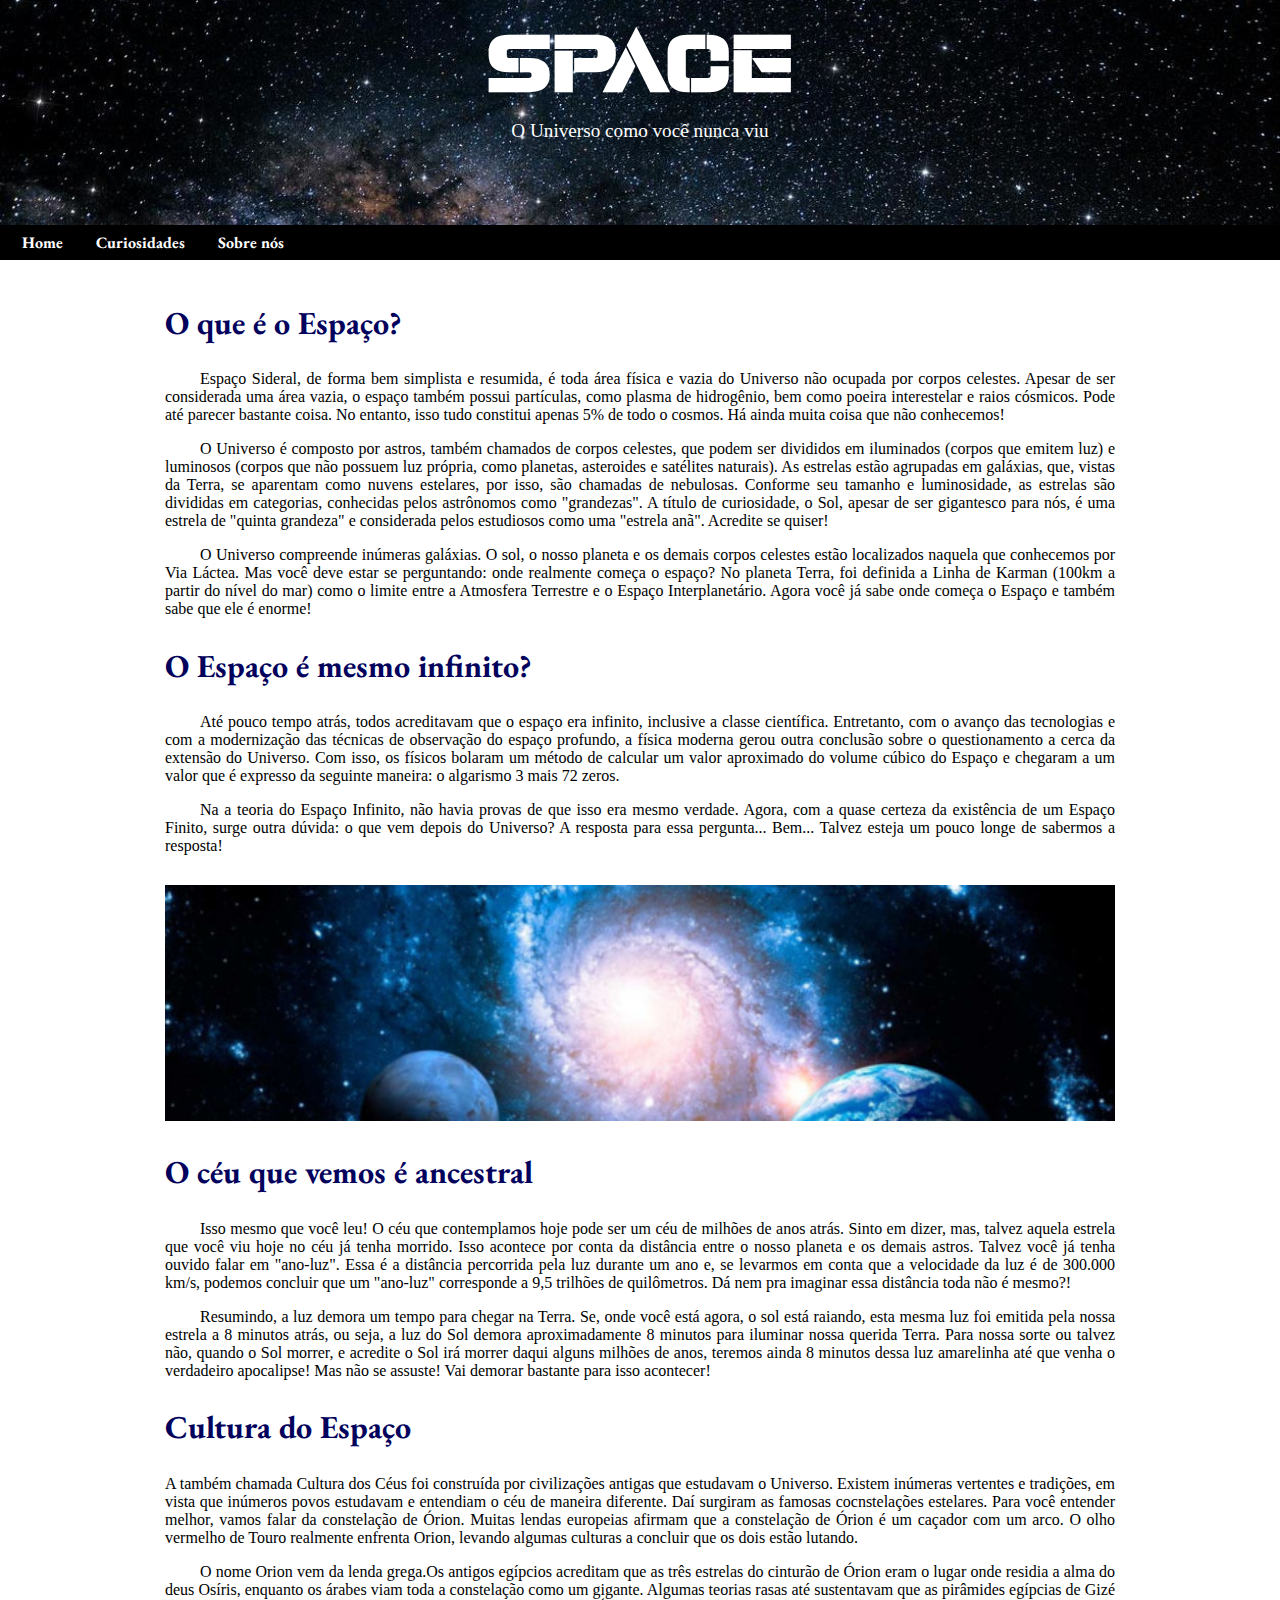
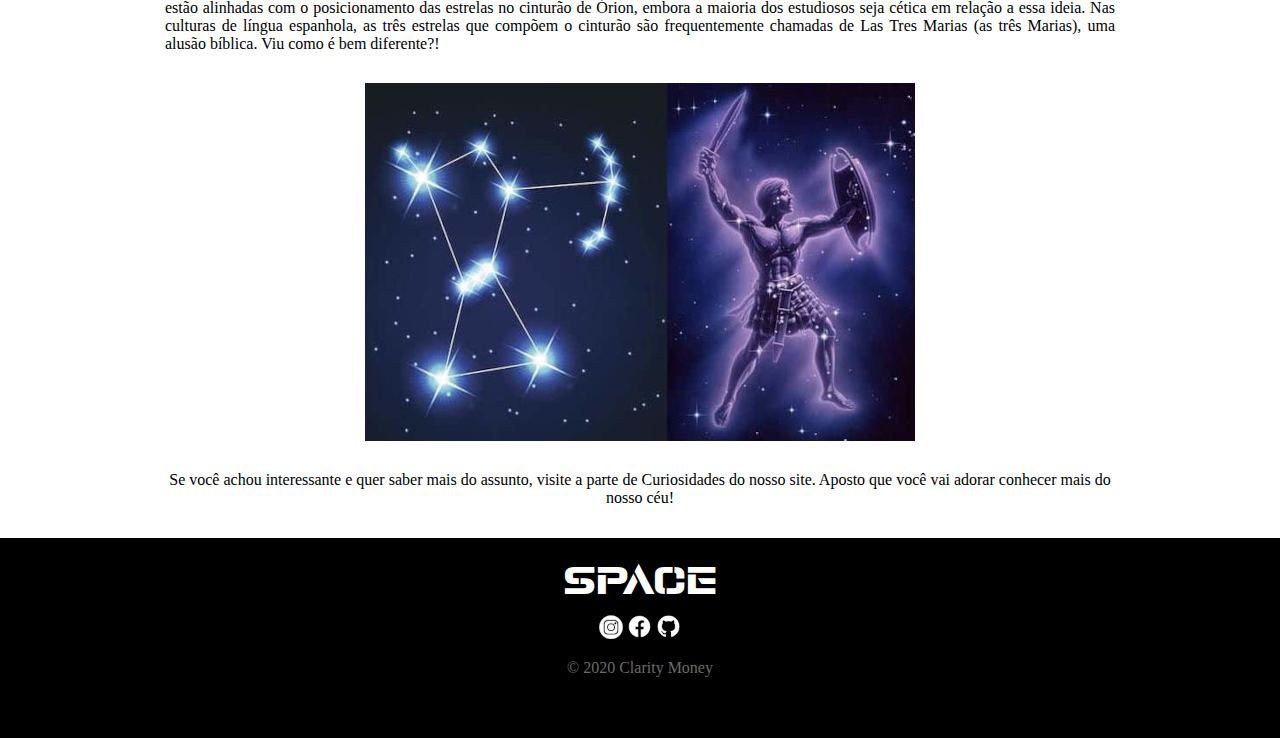
<file: index.html>
<!DOCTYPE html>
<html lang="pt-br">
<head>
    <meta charset="UTF-8">
    <meta http-equiv="X-UA-Compatible" content="IE=edge">
    <meta name="viewport" content="width=device-width, initial-scale=1.0">
    <link rel="shortcut icon" href="imagens/icones/favicon.ico" type="image/x-icon">
    <title>Space</title>
    <link rel="stylesheet" href="style.css">
</head>
<body>
    <header>
        <h1>Space</h1>
        <p class="slogan">O Universo como você nunca viu</p>
    </header>

    <nav>
        <a class="menu" href="index.html">Home</a>
        <a class="menu" href="curiosidades.html">Curiosidades</a>
        <a class="menu" href="sobrenos.html">Sobre nós</a>
    </nav>
    
    <main>
        <article>
            <h2>O que é o Espaço?</h2>
            <p>Espaço Sideral, de forma bem simplista e resumida, é toda área física e vazia do Universo não ocupada por corpos celestes. Apesar de ser considerada uma área vazia, o espaço também possui partículas, como plasma de hidrogênio, bem como poeira interestelar e raios cósmicos. Pode até parecer bastante coisa. No entanto, isso tudo constitui apenas 5% de todo o cosmos. Há ainda muita coisa que não conhecemos!</p>
            <p>O Universo é composto por astros, também chamados de corpos celestes, que podem ser divididos em iluminados (corpos que emitem luz) e luminosos (corpos que não possuem luz própria, como planetas, asteroides e satélites naturais). As estrelas estão agrupadas em galáxias, que, vistas da Terra, se aparentam como nuvens estelares, por isso, são chamadas de nebulosas.  Conforme seu tamanho e luminosidade, as estrelas são divididas em categorias, conhecidas pelos astrônomos como "grandezas". A título de curiosidade, o Sol, apesar de ser gigantesco para nós, é uma estrela de "quinta grandeza" e considerada pelos estudiosos como uma "estrela anã". Acredite se quiser!</p>
            <p>O Universo compreende inúmeras galáxias. O sol, o nosso planeta e os demais corpos celestes estão localizados naquela que conhecemos por Via Láctea. Mas você deve estar se perguntando: onde realmente começa o espaço? No planeta Terra, foi definida a Linha de Karman (100km a partir do nível do mar) como o limite entre a Atmosfera Terrestre e o Espaço Interplanetário. Agora você já sabe onde começa o Espaço e também sabe que ele é enorme!</p>
            
            <h2>O Espaço é mesmo infinito?</h2>
            <p>Até pouco tempo atrás, todos acreditavam que o espaço era infinito, inclusive a classe científica. Entretanto, com o avanço das tecnologias e com a modernização das técnicas de observação do espaço profundo, a física moderna gerou outra conclusão sobre o questionamento a cerca da extensão do Universo. Com isso, os físicos bolaram um método de calcular um valor aproximado do volume cúbico do Espaço e chegaram a um valor que é expresso da seguinte maneira: o algarismo 3 mais 72 zeros.</p>
            <p>Na a teoria do Espaço Infinito, não havia provas de que isso era mesmo verdade. Agora, com a quase certeza da existência de um Espaço Finito, surge outra dúvida: o que vem depois do Universo? A resposta para essa pergunta... Bem... Talvez esteja um pouco longe de sabermos a resposta!</p>
            
            <picture>
                <source media="(max-width: 620px)" srcset="imagens/index/espaço-p.jpg" type="image/jpg">
                <source media="(max-width: 800px)" srcset="imagens/index/espaço-m.jpg" type="image/jpg">
                <img class="imagemg" src="imagens/index/espaço-g.jpg" alt="Espaço">
            </picture>
            
            <h2>O céu que vemos é ancestral</h2>
            <p>Isso mesmo que você leu! O céu que contemplamos hoje pode ser um céu de milhões de anos atrás. Sinto em dizer, mas, talvez aquela estrela que você viu hoje no céu já tenha morrido. Isso acontece por conta da distância entre o nosso planeta e os demais astros. Talvez você já tenha ouvido falar em "ano-luz". Essa é a distância percorrida pela luz durante um ano e, se levarmos em conta que a velocidade da luz é de 300.000 km/s, podemos concluir que um "ano-luz" corresponde a 9,5 trilhões de quilômetros. Dá nem pra imaginar essa distância toda não é mesmo?!</p>
            <p>Resumindo, a luz demora um tempo para chegar na Terra. Se, onde você está agora, o sol está raiando, esta mesma luz foi emitida pela nossa estrela a 8 minutos atrás, ou seja, a luz do Sol demora aproximadamente 8 minutos para iluminar nossa querida Terra. Para nossa sorte ou talvez não, quando o Sol morrer, e acredite o Sol irá morrer daqui alguns milhões de anos, teremos ainda 8 minutos dessa luz amarelinha até que venha o verdadeiro apocalipse! Mas não se assuste! Vai demorar bastante para isso acontecer!</p>
            
            <h2>Cultura do Espaço</h2> 
            A também chamada Cultura dos Céus foi construída por civilizações antigas que estudavam o Universo. Existem inúmeras vertentes e tradições, em vista que inúmeros povos estudavam e entendiam o céu de maneira diferente. Daí surgiram as famosas cocnstelações estelares. Para você entender melhor, vamos falar da constelação de Órion. Muitas lendas europeias afirmam que a constelação de Órion é um caçador com um arco. O olho vermelho de Touro realmente enfrenta Orion, levando algumas culturas a concluir que os dois estão lutando.
            <p>O nome Orion vem da lenda grega.Os antigos egípcios acreditam que as três estrelas do cinturão de Órion eram o lugar onde residia a alma do deus Osíris, enquanto os árabes viam toda a constelação como um gigante. Algumas teorias rasas até sustentavam que as pirâmides egípcias de Gizé estão alinhadas com o posicionamento das estrelas no cinturão de Órion, embora a maioria dos estudiosos seja cética em relação a essa ideia. Nas culturas de língua espanhola, as três estrelas que compõem o cinturão são frequentemente chamadas de Las Tres Marias (as três Marias), uma alusão bíblica. Viu como é bem diferente?!</p>
            
            <picture>
                <source media="(max-width: 620px)" srcset="imagens/index/orion-p.jpg" type="image/jpg">
                <img class="imagemp" src="imagens/index/orion.jpg" alt="Constelação de Órion">
            </picture>

            <p class="conclusao">Se você achou interessante e quer saber mais do assunto, visite a parte de Curiosidades do nosso site. Aposto que você vai adorar conhecer mais do nosso céu!</p>
        </article>
    </main>
    
    <footer>
        <p class="marca">Space</p>
        <p id="icone">
            <a href="https://www.instagram.com/fernand_4572/?hl=pt-br" target="_blank" rel="external"><img src="imagens/icones/instagram.jpg" alt="Instagram"></a>
            <a href="https://www.facebook.com/viniciusfernando.rabelovenancio.5/" target="_blank" rel="external"><img src="imagens/icones/facebook.jpg" alt="Facebook"></a>
            <a href="https://github.com/viniciusfernando728" target="_blank" rel="external"><img src="imagens/icones/github.jpg" alt="GitHub"></a>
        </p>
        <p class="copy">&copy; 2020 Clarity Money</p>
    </footer>
</body>
</html>
</file>
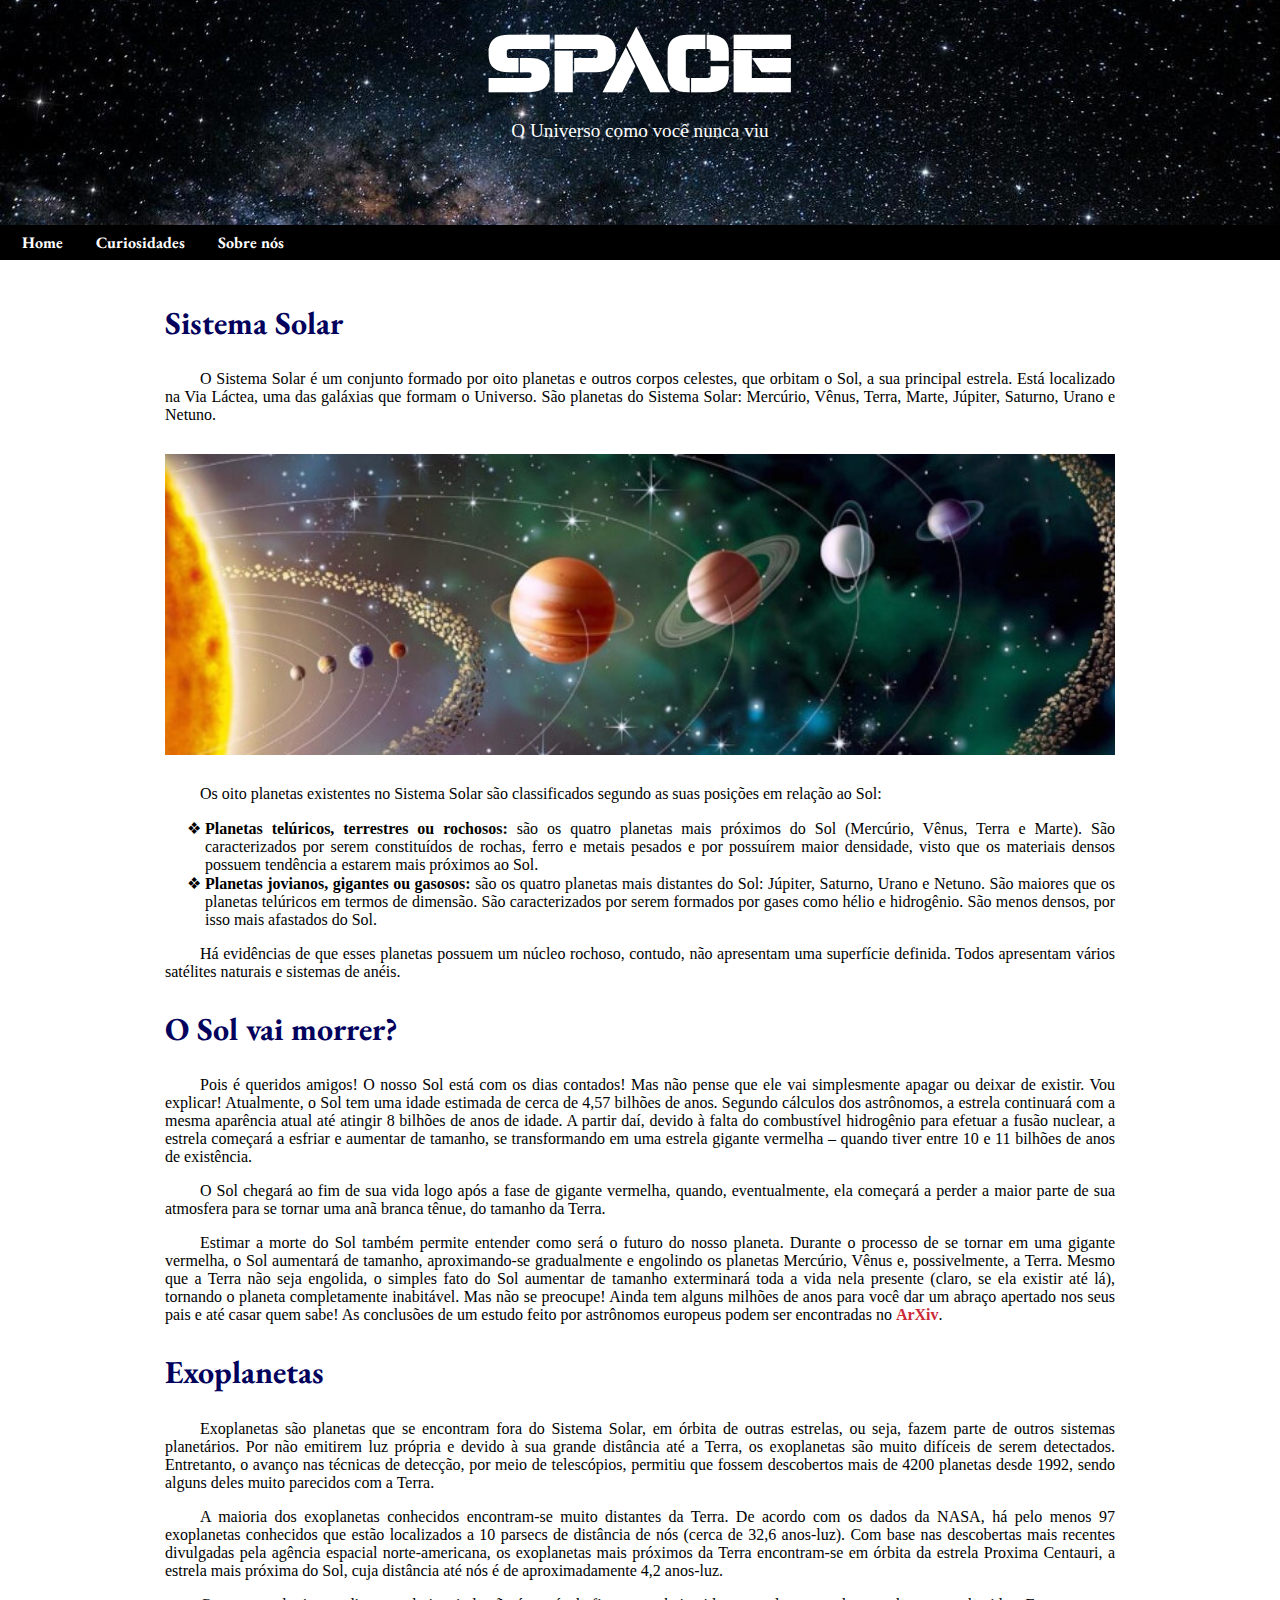
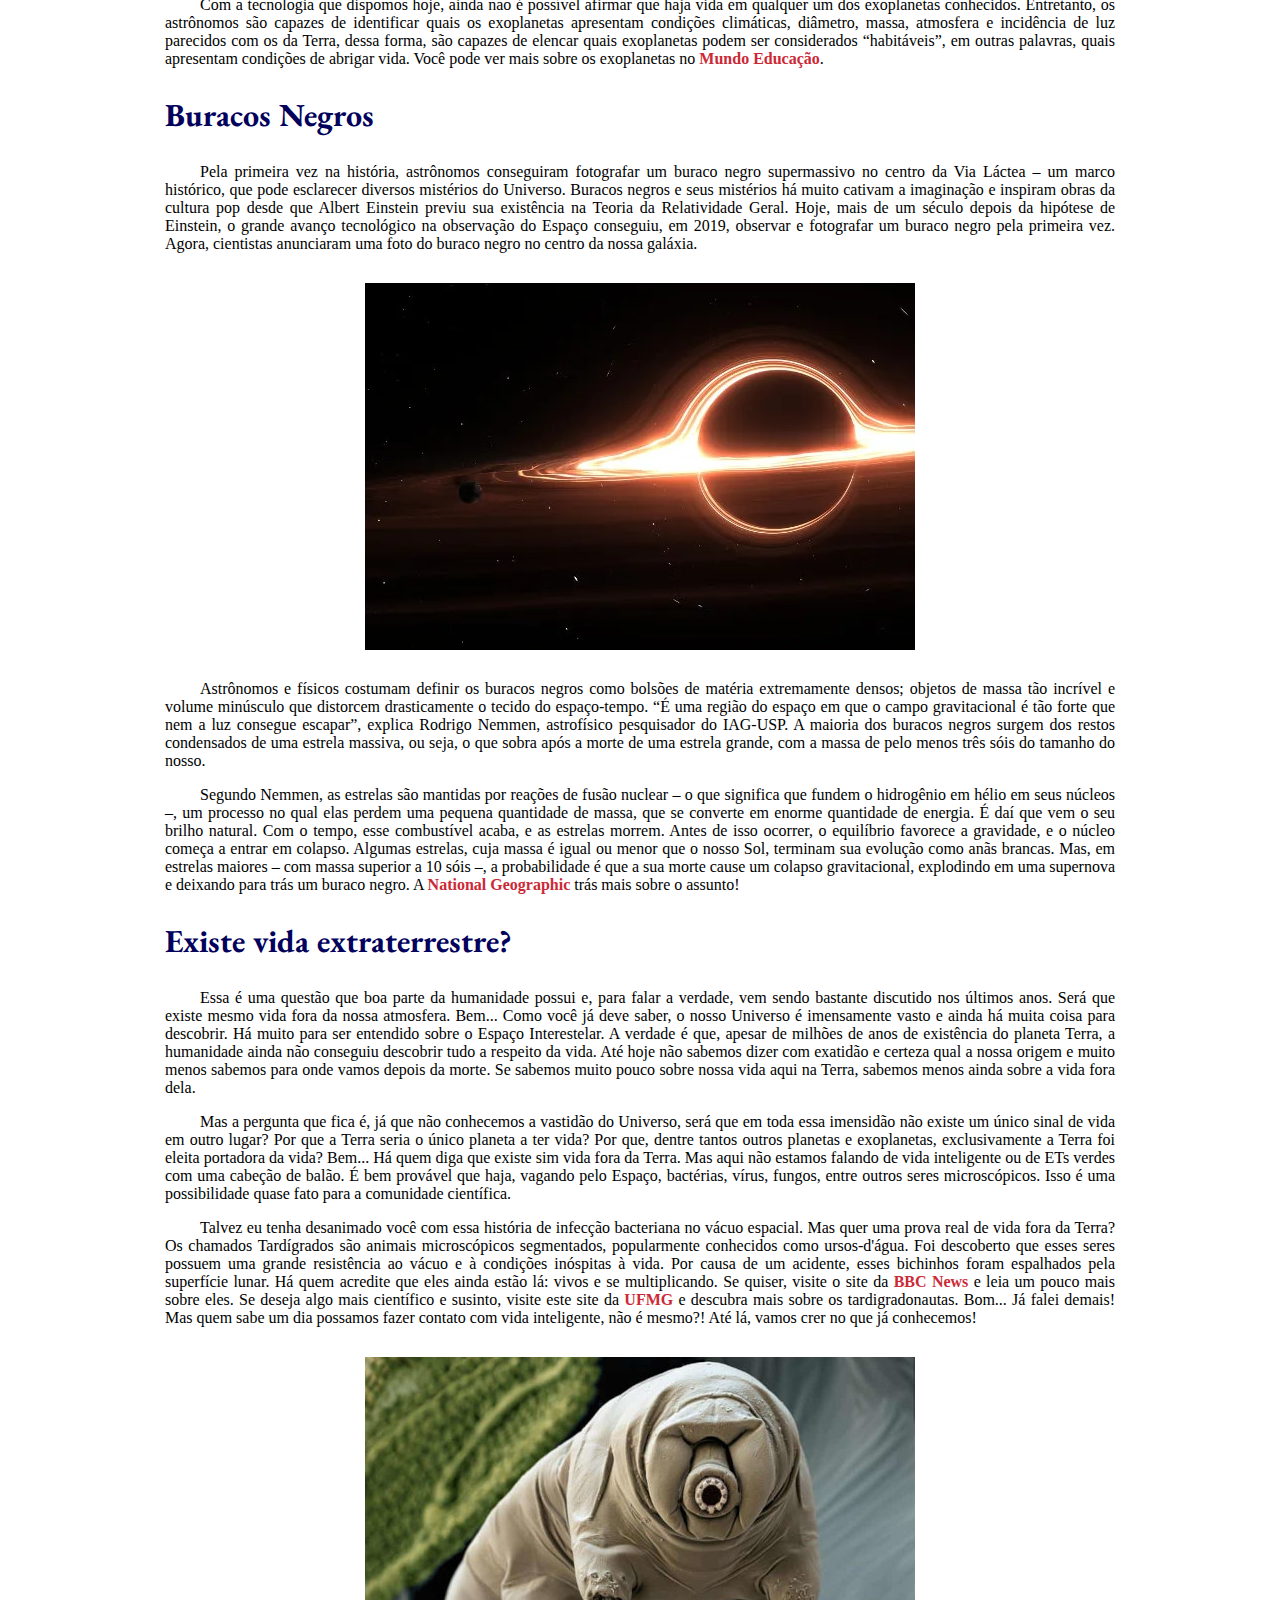
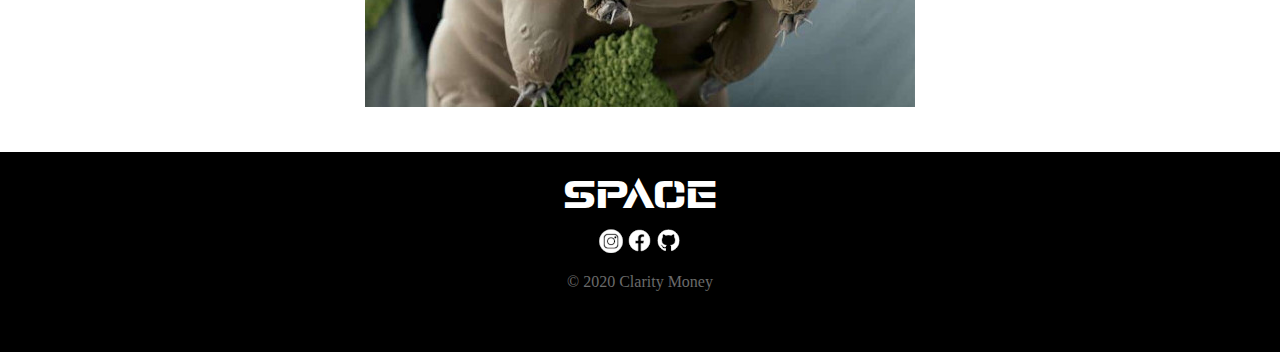
<file: curiosidades.html>
<!DOCTYPE html>
<html lang="pt-br">
<head>
    <meta charset="UTF-8">
    <meta http-equiv="X-UA-Compatible" content="IE=edge">
    <meta name="viewport" content="width=device-width, initial-scale=1.0">
    <link rel="shortcut icon" href="imagens/icones/favicon.ico" type="image/x-icon">
    <title>Space</title>
    <link rel="stylesheet" href="style.css">
</head>
<body>
    <header>
        <h1>Space</h1>
        <p class="slogan">O Universo como você nunca viu</p>
    </header>

    <nav>
        <a class="menu" href="index.html">Home</a>
        <a class="menu" href="curiosidades.html">Curiosidades</a>
        <a class="menu" href="sobrenos.html">Sobre nós</a>
    </nav>

    <main>
        <article>
            <h2>Sistema Solar</h2>
            <p>O Sistema Solar é um conjunto formado por oito planetas e outros corpos celestes, que orbitam o Sol, a sua principal estrela. Está localizado na Via Láctea, uma das galáxias que formam o Universo. São planetas do Sistema Solar: Mercúrio, Vênus, Terra, Marte, Júpiter, Saturno, Urano e Netuno.</p> 

            <picture>
                <source media="(max-width: 620px)" srcset="imagens/curiosidades/sistema_solar-p.jpg" type="image/jpg">
                <source media="(max-width: 800px)" srcset="imagens/curiosidades/sistema_solar-m.jpg" type="image/jpg">
                <img class="imagemg" src="imagens/curiosidades/sistema_solar-g.jpg" alt="Sistema Solar">
            </picture>
                
            <p>Os oito planetas existentes no Sistema Solar são classificados segundo as suas posições em relação ao Sol:</p> 
            
            <ul>
                <li><strong>Planetas telúricos, terrestres ou rochosos:</strong> são os quatro planetas mais próximos do Sol (Mercúrio, Vênus, Terra e Marte). São caracterizados por serem constituídos de rochas, ferro e metais pesados e por possuírem maior densidade, visto que os materiais densos possuem tendência a estarem mais próximos ao Sol.</li>
                <li><strong>Planetas jovianos, gigantes ou gasosos:</strong> são os quatro planetas mais distantes do Sol: Júpiter, Saturno, Urano e Netuno. São maiores que os planetas telúricos em termos de dimensão. São caracterizados por serem formados por gases como hélio e hidrogênio. São menos densos, por isso mais afastados do Sol.</li>
            </ul> 
            
            <p>Há evidências de que esses planetas possuem um núcleo rochoso, contudo, não apresentam uma superfície definida. Todos apresentam vários satélites naturais e sistemas de anéis.</p>
            
            <h2>O Sol vai morrer?</h2>
            <p>Pois é queridos amigos! O nosso Sol está com os dias contados! Mas não pense que ele vai simplesmente apagar ou deixar de existir. Vou explicar! Atualmente, o Sol tem uma idade estimada de cerca de 4,57 bilhões de anos. Segundo cálculos dos astrônomos, a estrela continuará com a mesma aparência atual até atingir 8 bilhões de anos de idade. A partir daí, devido à falta do combustível hidrogênio para efetuar a fusão nuclear, a estrela começará a esfriar e aumentar de tamanho, se transformando em uma estrela gigante vermelha – quando tiver entre 10 e 11 bilhões de anos de existência.</p> 
                
            <p>O Sol chegará ao fim de sua vida logo após a fase de gigante vermelha, quando, eventualmente, ela começará a perder a maior parte de sua atmosfera para se tornar uma anã branca tênue, do tamanho da Terra.</p>
            
            <p>Estimar a morte do Sol também permite entender como será o futuro do nosso planeta. Durante o processo de se tornar em uma gigante vermelha, o Sol aumentará de tamanho, aproximando-se gradualmente e engolindo os planetas Mercúrio, Vênus e, possivelmente, a Terra. Mesmo que a Terra não seja engolida, o simples fato do Sol aumentar de tamanho exterminará toda a vida nela presente (claro, se ela existir até lá), tornando o planeta completamente inabitável. Mas não se preocupe! Ainda tem alguns milhões de anos para você dar um abraço apertado nos seus pais e até casar quem sabe! As conclusões de um estudo feito por astrônomos europeus podem ser encontradas no <a href="https://arxiv.org/abs/2206.05864" target="_blank" rel="external">ArXiv</a>.</p>
            
            <h2>Exoplanetas</h2>
            <p>Exoplanetas são planetas que se encontram fora do Sistema Solar, em órbita de outras estrelas, ou seja, fazem parte de outros sistemas planetários. Por não emitirem luz própria e devido à sua grande distância até a Terra, os exoplanetas são muito difíceis de serem detectados. Entretanto, o avanço nas técnicas de detecção, por meio de telescópios, permitiu que fossem descobertos mais de 4200 planetas desde 1992, sendo alguns deles muito parecidos com a Terra.</p>
                
            <p>A maioria dos exoplanetas conhecidos encontram-se muito distantes da Terra. De acordo com os dados da NASA, há pelo menos 97 exoplanetas conhecidos que estão localizados a 10 parsecs de distância de nós (cerca de 32,6 anos-luz). Com base nas descobertas mais recentes divulgadas pela agência espacial norte-americana, os exoplanetas mais próximos da Terra encontram-se em órbita da estrela Proxima Centauri, a estrela mais próxima do Sol, cuja distância até nós é de aproximadamente 4,2 anos-luz.</p>
            
            <p>Com a tecnologia que dispomos hoje, ainda não é possível afirmar que haja vida em qualquer um dos exoplanetas conhecidos. Entretanto, os astrônomos são capazes de identificar quais os exoplanetas apresentam condições climáticas, diâmetro, massa, atmosfera e incidência de luz parecidos com os da Terra, dessa forma, são capazes de elencar quais exoplanetas podem ser considerados “habitáveis”, em outras palavras, quais apresentam condições de abrigar vida. Você pode ver mais sobre os exoplanetas no <a href="https://mundoeducacao.uol.com.br/fisica/exoplanetas.htm" target="_blank" rel="external">Mundo Educação</a>.</p>
            
            <h2>Buracos Negros</h2>
            <p>Pela primeira vez na história, astrônomos conseguiram fotografar um buraco negro supermassivo no centro da Via Láctea – um marco histórico, que pode esclarecer diversos mistérios do Universo. Buracos negros e seus mistérios há muito cativam a imaginação e inspiram obras da cultura pop desde que Albert Einstein previu sua existência na Teoria da Relatividade Geral. Hoje, mais de um século depois da hipótese de Einstein, o grande avanço tecnológico na observação do Espaço conseguiu, em 2019, observar e fotografar um buraco negro pela primeira vez. Agora, cientistas anunciaram uma foto do buraco negro no centro da nossa galáxia.</p> 

            <picture>
                <source media="(max-width: 620px)" srcset="imagens/curiosidades/buraco_negro-p.jpg" type="image/jpg">
                <img class="imagemp" src="imagens/curiosidades/buraco_negro.jpg" alt="Buraco Negro">
            </picture>
                
            <p>Astrônomos e físicos costumam definir os buracos negros como bolsões de matéria extremamente densos; objetos de massa tão incrível e volume minúsculo que distorcem drasticamente o tecido do espaço-tempo. “É uma região do espaço em que o campo gravitacional é tão forte que nem a luz consegue escapar”, explica Rodrigo Nemmen, astrofísico pesquisador do IAG-USP. A maioria dos buracos negros surgem dos restos condensados de uma estrela massiva, ou seja, o que sobra após a morte de uma estrela grande, com a massa de pelo menos três sóis do tamanho do nosso.</p>
            
            <p>Segundo Nemmen, as estrelas são mantidas por reações de fusão nuclear – o que significa que fundem o hidrogênio em hélio em seus núcleos –, um processo no qual elas perdem uma pequena quantidade de massa, que se converte em enorme quantidade de energia. É daí que vem o seu brilho natural. Com o tempo, esse combustível acaba, e as estrelas morrem. Antes de isso ocorrer, o equilíbrio favorece a gravidade, e o núcleo começa a entrar em colapso. Algumas estrelas, cuja massa é igual ou menor que o nosso Sol, terminam sua evolução como anãs brancas. Mas, em estrelas maiores – com massa superior a 10 sóis –, a probabilidade é que a sua morte cause um colapso gravitacional, explodindo em uma supernova e deixando para trás um buraco negro. A <a href="https://www.nationalgeographicbrasil.com/ciencia/2022/05/buracos-negros-tudo-o-que-voce-precisa-saber" target="_blank" rel="external">National Geographic</a> trás mais sobre o assunto!</p>
            
            <h2>Existe vida extraterrestre?</h2>
            <p>Essa é uma questão que boa parte da humanidade possui e, para falar a verdade, vem sendo bastante discutido nos últimos anos. Será que existe mesmo vida fora da nossa atmosfera. Bem... Como você já deve saber, o nosso Universo é imensamente vasto e ainda há muita coisa para descobrir. Há muito para ser entendido sobre o Espaço Interestelar. A verdade é que, apesar de milhões de anos de existência do planeta Terra, a humanidade ainda não conseguiu descobrir tudo a respeito da vida. Até hoje não sabemos dizer com exatidão e certeza qual a nossa origem e muito menos sabemos para onde vamos depois da morte. Se sabemos muito pouco sobre nossa vida aqui na Terra, sabemos menos ainda sobre a vida fora dela.</p> 
            
            <p>Mas a pergunta que fica é, já que não conhecemos a vastidão do Universo, será que em toda essa imensidão não existe um único sinal de vida em outro lugar? Por que a Terra seria o único planeta a ter vida? Por que, dentre tantos outros planetas e exoplanetas, exclusivamente a Terra foi eleita portadora da vida? Bem... Há quem diga que existe sim vida fora da Terra. Mas aqui não estamos falando de vida inteligente ou de ETs verdes com uma cabeção de balão. É bem provável que haja, vagando pelo Espaço, bactérias, vírus, fungos, entre outros seres microscópicos. Isso é uma possibilidade quase fato para a comunidade científica.</p> 
            
            <p>Talvez eu tenha desanimado você com essa história de infecção bacteriana no vácuo espacial. Mas quer uma prova real de vida fora da Terra? Os chamados Tardígrados são animais microscópicos segmentados, popularmente conhecidos como ursos-d'água. Foi descoberto que esses seres possuem uma grande resistência ao vácuo e à condições inóspitas à vida. Por causa de um acidente, esses bichinhos foram espalhados pela superfície lunar. Há quem acredite que eles ainda estão lá: vivos e se multiplicando. Se quiser, visite o site da <a href="https://www.bbc.com/portuguese/geral-49272456" target="_blank" rel="external">BBC News</a> e leia um pouco mais sobre eles. Se deseja algo mais científico e susinto, visite este site da <a href="https://www.ufmg.br/espacodoconhecimento/a-importancia-dos-tardigrados-para-as-missoes-espaciais/" target="_blank" rel="external">UFMG</a> e descubra mais sobre os tardigradonautas. Bom... Já falei demais! Mas quem sabe um dia possamos fazer contato com vida inteligente, não é mesmo?! Até lá, vamos crer no que já conhecemos!</p>

            <picture>
                <source media="(max-width: 620px)" srcset="imagens/curiosidades/tardigrado-p.jpg" type="image/jpg">
                <img class="imagemp" src="imagens/curiosidades/tardigrado.jpg" alt="Tardígrado">
            </picture>

        </article>
    </main>

    <footer>
        <p class="marca" >Space</p>
        <p id="icone">
            <a href="https://www.instagram.com/fernand_4572/?hl=pt-br" target="_blank" rel="external"><img src="imagens/icones/instagram.jpg" alt="Instagram"></a>
            <a href="https://www.facebook.com/viniciusfernando.rabelovenancio.5/" target="_blank" rel="external"><img src="imagens/icones/facebook.jpg" alt="Facebook"></a>
            <a href="https://github.com/viniciusfernando728" target="_blank" rel="external"><img src="imagens/icones/github.jpg" alt="GitHub"></a>
        </p>
        <p class="copy">&copy; 2020 Clarity Money</p>
    </footer>
</body>
</html>
</file>
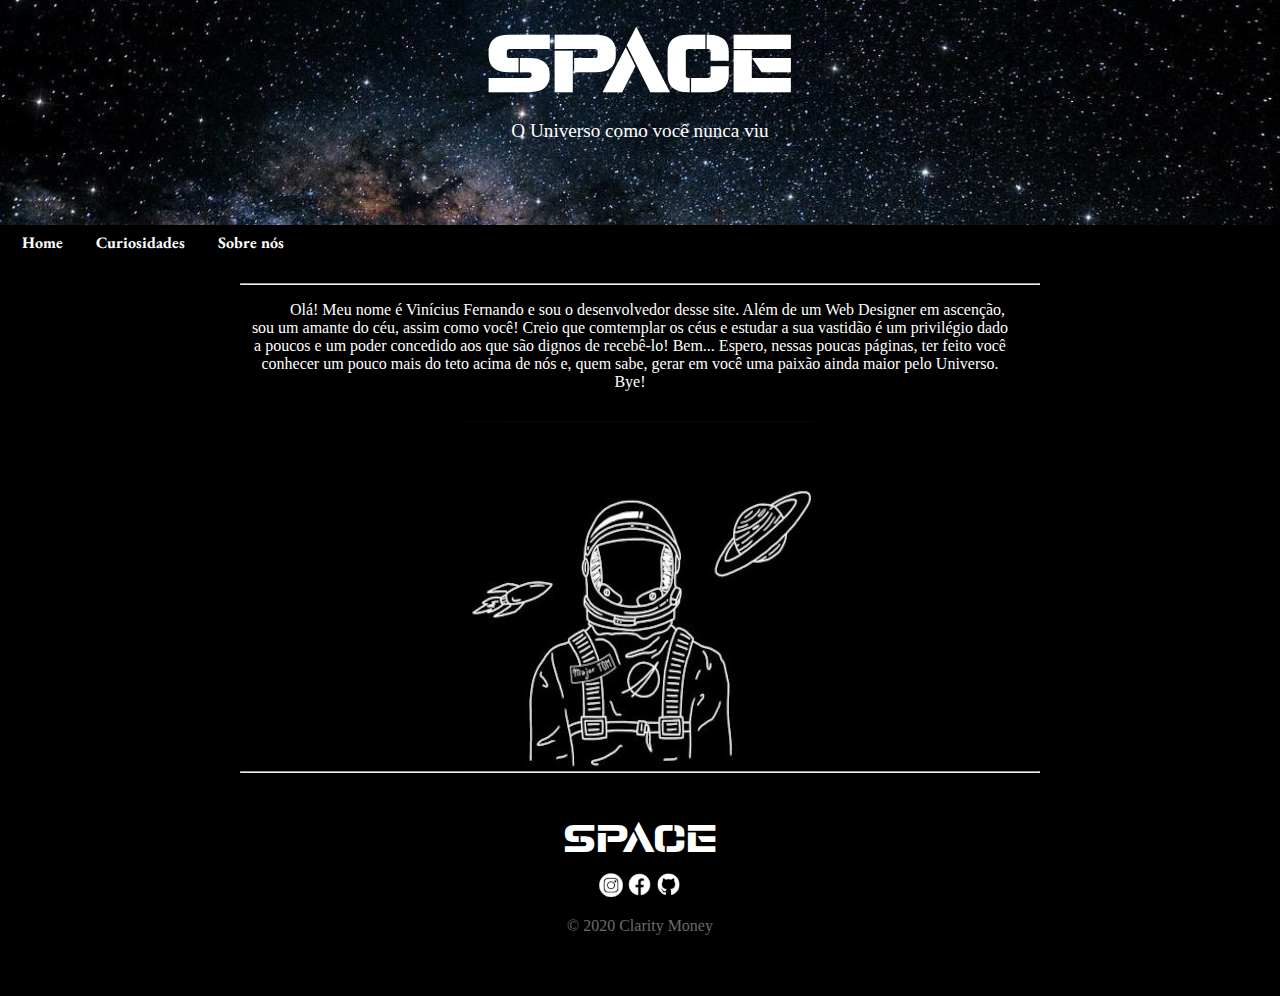
<file: sobrenos.html>
<!DOCTYPE html>
<html lang="pt-br">
<head>
    <meta charset="UTF-8">
    <meta http-equiv="X-UA-Compatible" content="IE=edge">
    <meta name="viewport" content="width=device-width, initial-scale=1.0">
    <link rel="shortcut icon" href="imagens/icones/favicon.ico" type="image/x-icon">
    <title>Space</title>
    <link rel="stylesheet" href="style.css">
    <style>
        main {
            background-color: black;
        }

        article {
            background-color: black;
            color: white;
            min-width: 320px;
            max-width: 800px;
        }

        p.resumo {
            padding: 0px 30px 0px 10px;
            text-align: center;
        }

        img.perfil {
            margin: auto;
            margin-top: 30px;
            margin-bottom: -8px;
            display: block;
        }

    </style>
</head>
<body>
    <header>
        <h1>Space</h1>
        <p class="slogan">O Universo como você nunca viu</p>
    </header>

    <nav>
        <a class="menu" href="index.html">Home</a>
        <a class="menu" href="curiosidades.html">Curiosidades</a>
        <a class="menu" href="sobrenos.html">Sobre nós</a>
    </nav>

    <main>
        <article>
            <hr>
            <p class="resumo">Olá! Meu nome é Vinícius Fernando e sou o desenvolvedor desse site. Além de um Web Designer em ascenção, sou um amante do céu, assim como você! Creio que comtemplar os céus e estudar a sua vastidão é um privilégio dado a poucos e um poder concedido aos que são dignos de recebê-lo! Bem... Espero, nessas poucas páginas, ter feito você conhecer um pouco mais do teto acima de nós e, quem sabe, gerar em você uma paixão ainda maior pelo Universo. Bye!</p>

            <img class="perfil" src="imagens/astronauta.jpg" alt="Astronauta">
            <hr>

        </article>
    </main>

    <footer>
        <p class="marca" >Space</p>
        <p id="icone">
            <a href="https://www.instagram.com/fernand_4572/?hl=pt-br" target="_blank" rel="external"><img src="imagens/icones/instagram.jpg" alt="Instagram"></a>
            <a href="https://www.facebook.com/viniciusfernando.rabelovenancio.5/" target="_blank" rel="external"><img src="imagens/icones/facebook.jpg" alt="Facebook"></a>
            <a href="https://github.com/viniciusfernando728" target="_blank" rel="external"><img src="imagens/icones/github.jpg" alt="GitHub"></a>
        </p>
        <p class="copy">&copy; 2020 Clarity Money</p>
    </footer>
</body>
</html>
</file>
<file: style.css>
@charset "UTF-8"

*

*{
    font-family: Arial, Helvetica, sans-serif;
    margin: 0px;
}

@import url('https://fonts.googleapis.com/css2?family=EB+Garamond:ital,wght@0,400;0,500;0,600;0,700;0,800;1,400;1,500;1,600;1,700;1,800&display=swap');

@font-face {
    font-family: 'Revamped';
    src: url(fontes/Revamped.otf) format(opentype);
}

:root {
    --cor01: #06162d;
    --cor02: rgb(2, 2, 93);
    --cor03: #CC2936;
    --fonte01: 'EB Garamond', 'Times New Roman', serif;
    --fonte02: 'Revamped', 'Times New Roman', serif;
}

body {
    margin: 0px;
}

h1 {
    font-family: var(--fonte02);
    font-size: 5em;
    margin: 0px;
}

h2 {
    font-family: var(--fonte01);
    font-size: 2em;
    color: var(--cor02);
}

ul {
    list-style-type: '\2756\0020';
}

a {
    color: var(--cor03);
    text-decoration: none;
    font-weight: bold;
}

a:hover {
    text-decoration: underline;
}

p.slogan {
    margin: 8px;
    text-indent: 0px;
    font-size: 1.2em;
}

p {
    text-indent: 35px;
}

p.conclusao {
    text-indent: 0px;
    text-align: center;
}

p.marca {
    font-family: var(--fonte02);
    font-size: 2.5em;
    margin: 0px;
    padding-top: 20px;
    text-indent: 0px;
}

p#icone {
    margin-top: 10px;
    text-indent: 0px;
}

p.copy {
    color: rgb(107, 107, 107);
    text-indent: 0px;
}

header {
    background-image: url(imagens/fundo-header.jpg);
    background-position: top center;
    background-repeat: no-repeat;
    background-size: cover;
    color: white;
    margin: auto;
    height: 200px;
    padding: 20px 20px 5px 20px;
    text-align: center;
}

nav {
    text-align: justify;
    background-color: black;
    padding: 7px;
    font-family: var(--fonte01);
}

a.menu:hover {
    background-color: var(--cor01);
    border-right: 1px solid white;
    border-bottom: 1px solid white;
    transition-duration: 0.6s;
}

a.menu {
    color: white;
    text-decoration: none;
    padding: 6px 15px
}

main {
    margin: 0px;
    text-align: justify;
}

article {
    min-width: 320px;
    max-width: 950px;
    margin: auto;
    padding: 15px;
}

img.imagemg {
    display: block;
    margin: auto;
    margin-top: 30px;
    margin-bottom: 30px;
    width: 100%;
}

img.imagemp {
    margin: auto;
    margin-top: 30px;
    margin-bottom: 30px;
    display: block;
}



footer{
    background-color: black;
    height: 200px;
    color: white;
    text-align: center;
}
</file>
